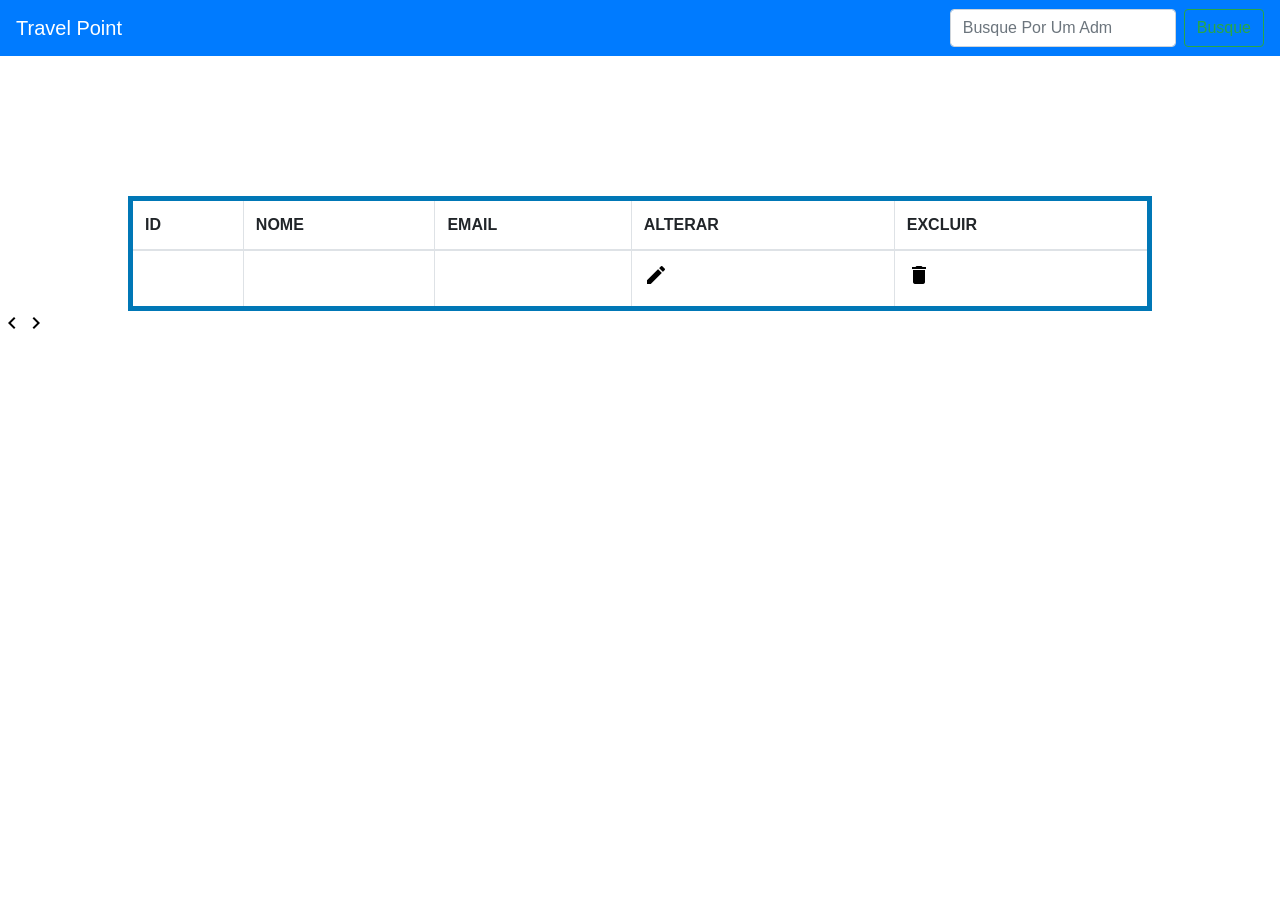
<file: src/main/resources/templates/Admin/ListaAdmin.html>
<!DOCTYPE html>
<html xmlns:th="http://thymeleafe.org">
<head>
<meta charset="utf-8">
<link rel="shortcut icon" type="imagex/png" href="carro.png">
<link rel="stylesheet"
	href="https://cdn.jsdelivr.net/npm/bootstrap@4.0.0/dist/css/bootstrap.min.css"
	integrity="sha384-Gn5384xqQ1aoWXA+058RXPxPg6fy4IWvTNh0E263XmFcJlSAwiGgFAW/dAiS6JXm"
	crossorigin="anonymous">
<link href="https://fonts.googleapis.com/icon?family=Material+Icons"
	rel="stylesheet">
<link rel="shortcut icon" type="imagex/png" href="img.jpg">


<style type="text/css">
.table-bordered {
	border: 5px solid #0077b6;
	margin: 0 auto;
	width: 80%;
}

.table {
	margin-top: 100px;
}

.linkForm {
	text-align: center;
}

i {
	color: rgb(61, 157, 179);;
}

.page-footer {
	background: rgb(61, 157, 179);
}

.nav-wrapper {
	background: rgb(61, 157, 179);
}

th {
	padding: 20px;
}

a {
	color: black;
}

a:hover {
	color: blue;
}

h1 {
	font-family: verdana;
	text-align: center;
}

table {
	padding: 10px;
	margin-top: 80px;
}

.brand-logo {
	padding: 12px;
}

.linkForm {
	text-transform: uppercase;
	color: black;
	margin-left: 750px;
}

.linkForm:hover {
	color: rgb(61, 157, 179);
}

.material-icons {
	color: black;
}

.material-icons:hover {
	color: #0077b6;
}
</style>
<title>Lista De Administradores</title>
</head>
<body>

	<nav th:fragment="navBar"
		class="navbar navbar-expand-lg navbar-dark bg-primary">
		<a class="navbar-brand" href="#">Travel Point</a>
		<button class="navbar-toggler" type="button" data-toggle="collapse"
			data-target="#navbarSupportedContent"
			aria-controls="navbarSupportedContent" aria-expanded="false"
			aria-label="Toggle navigation">
			<span class="navbar-toggler-icon"></span>
		</button>

		<div class="collapse navbar-collapse" id="navbarSupportedContent">
			<ul class="navbar-nav mr-auto">
				<li class="nav-item active"><a class="nav-link" href="">
						<span class="sr-only">(current)</span>
				</a></li>
				

			</ul>
			<form action="/buscar" class="form-inline my-2 my-lg-0">
				<input name="busca" required="required" class="form-control mr-sm-2"
					type="search" placeholder="Busque Por Um Adm" aria-label="Search">
				<button class="btn btn-outline-success my-2 my-sm-0 bg-primary"
					type="submit">Busque</button>
			</form>
		</div>
	</nav>



	<a class="navbar-brand" href="#"> </a>
	<button class="navbar-toggler" type="button" data-toggle="collapse"
		data-target="#navbarSupportedContent"
		aria-controls="navbarSupportedContent" aria-expanded="false"
		aria-label="Toggle navigation">
		<span class="navbar-toggler-icon"></span>
	</button>

	<div class="collapse navbar-collapse" id="navbarSupportedContent">
		<ul class="navbar-nav mr-auto">
			<li class="nav-item active"><a class="nav-link" href="">Inicio
					<span class="sr-only">(current)</span>
			</a></li>
			<li class="nav-item"><a class="nav-link" href="">Lista</a></li>
			<li class="nav-item dropdown"><a
				class="nav-link dropdown-toggle" href="#" id="navbarDropdown"
				role="button" data-toggle="dropdown" aria-haspopup="true"
				aria-expanded="false"> Dropdown </a>
				<div class="dropdown-menu" aria-labelledby="navbarDropdown">
					<a class="dropdown-item" href="#">Action</a> <a
						class="dropdown-item" href="#">Another action</a>
					<div class="dropdown-divider"></div>
					<a class="dropdown-item" href="#">Something else here</a>
				</div></li>

		</ul>
		<form action="/buscar" class="form-inline my-2 my-lg-0">
			<input name="busca" class="form-control mr-sm-2" type="search"
				placeholder="Search" aria-label="Search">
			<button class="btn btn-outline-success my-2 my-sm-0 bg-primary"
				type="submit">Busque</button>
		</form>
	</div>
	</nav>

	<table class="table table-bordered">
		<thead>
			<tr>
				<th scope="col">ID</th>
				<th scope="col">NOME</th>
				<th scope="col">EMAIL</th>
				<th scope="col">ALTERAR</th>
				<th scope="col">EXCLUIR</th>
			</tr>
		</thead>
		<tbody>
			<tr th:each="adm:${admin}">
				<td th:text="${adm.id}"></td>
				<td th:text="${adm.nome}"></td>
				<td th:text="${adm.email}"></td>
				<td><a th:href="@{/alterarAdmin(id=${adm.id})}"><i
						class="material-icons">create</i></a></td>
				<td><a th:href="@{/excluirAdmin(id=${adm.id})}"><i
						class="material-icons">delete</i></a></td>

			</tr>

		</tbody>
	</table>



	<ul class="pagination">
		<!-- verifica se a pagina atual é igual ao total de paginas disabilita a seta para esquerda -->
		<li th:class="${pgAtual == 1 ? 'disabled' : ''}"><a
			th:href="${pgAtual > 1 ? pgAtual - 1 : '#'}"> <i
				class="material-icons">chevron_left</i></a></li>
		<!-- da o efeito na pagina atual -->
		<li th:each="paginas:${numPg}"
			th:class="${pgAtual == paginas ? 'active blue': ''}"><a
			th:href="${paginas}"> <span th:text="${paginas}"></span></a></li>
		<!-- verifica se a pagina atual é igual ao total de paginas disabilita a seta para direita -->
		<li th:class="${pgAtual == numTotalPg ? 'disabled' : ''}"><a
			th:href="${pgAtual < numTotalPg ? pgAtual+1: '' }"><i
				class="material-icons">chevron_right</i></a></li>
	</ul>

	<!-- chamando o rodape padrao -->
	<footer th:replace="fragments/padrao :: rodape"></footer>

</body>
</html>
</file>
